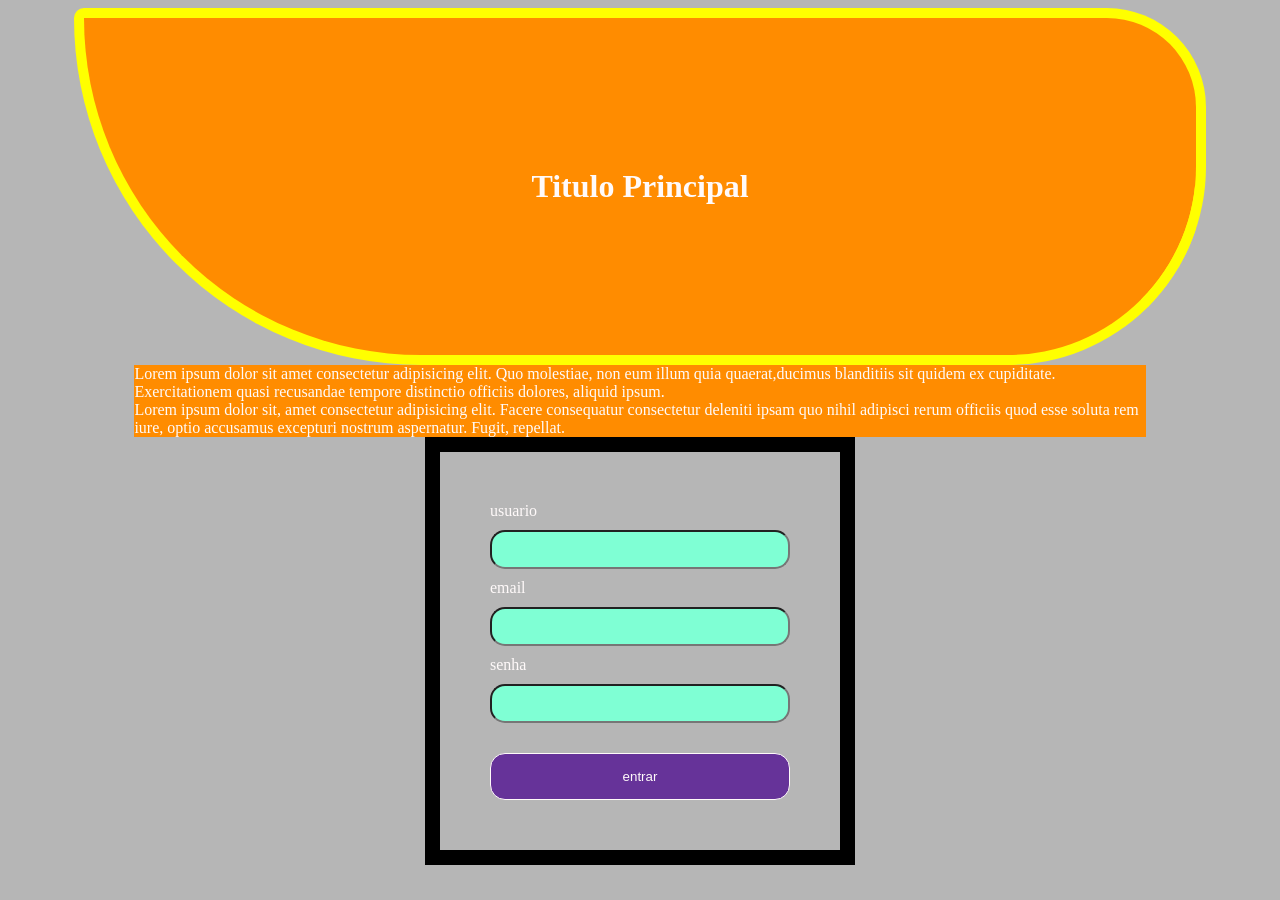
<file: index.html>
<!DOCTYPE html>
<html lang="en">
<head>
    <meta charset="UTF-8">
    <meta name="viewport" content="width=device-width, initial-scale=1.0">
    <title>Document</title>
</head>
<body>
    
</body>
</html><!DOCTYPE html>
 
<html lang="pt-br">
 
 
 
<head>
 
    <meta charset="UTF-8">
 
    <meta name="viewport" content="width=device-width, initial-scale=1.0">
 
    <link rel="shortcut icon" href="imagens/favicon-css.png" type="image/x-icon">
 
    <link rel="stylesheet" href="style.css">
 
    <title>Exercicio CSS 2</title>
 
</head>
 
 
 
<body>
 
 
 
    <div id="titulo">
 
        <h1 class="texto">Titulo Principal</h1>
 
    </div>
 
 
 
    <div id="conteudo">
 
        <p class="texto">Lorem ipsum dolor sit amet consectetur adipisicing elit. Quo molestiae, non eum illum quia quaerat,ducimus blanditiis sit quidem ex cupiditate. Exercitationem quasi recusandae tempore distinctio officiis
 
        dolores, aliquid ipsum.</p>  
 
        <p class="texto">Lorem ipsum dolor sit, amet consectetur adipisicing elit. Facere consequatur consectetur deleniti ipsam quo nihil adipisci rerum officiis quod esse soluta rem iure, optio accusamus excepturi nostrum aspernatur. Fugit, repellat.</p>
 
    </div>
 
    <div id="area-login">
        <label for="user">usuario</label>
        <input type="text" id="user">
        <label for="email">email</label>
        <input type="email"id="email">
        <label for="senha">senha</label>
        <input type="password"id="senha">
        <button>entrar</button>
    </div>
       
 
 
 
 
 
 
 
 
 
 
</body>
 
 
 
</html>
</file>
<file: style.css>
* {
    background-color: rgb(182, 182, 182);
    color: snow;
}


h1 {
    color: white;
    background-color: blueviolet;
    color: snow;
    margin: 0 auto;
    padding: 150px 50px;
    border-width: 10px;
    border-color: yellow;
    border-style: solid;
    text-align: center;
    width: 300px;
    border-radius: 10px 100px 200px 350px;
}


#conteudo {
    width: 100%;
}

.texto {
    width: 80%;
    margin: auto;
    background-color: darkorange;
    color: snow
}

#area-login {
    margin: auto;
    width: 300px;
    border: 15px solid black; 
    padding: 50px;
    /*aqui quero vocês arredondem*/
    display: flex;
    flex-direction: column;
    gap: 10px;
}

button {
    margin-top: 20px;
    background-color: rebeccapurple;
    color: snow;
    padding: 15px;
    color: snow;
    border-radius: 15px;
    border: 1px solid snow
}

input {
    background-color: aquamarine;
    border-radius: 15px;
    padding: 10px;
}

input[type="email"] {
    background-color: aquamarine;
    border-radius: 15px
}
button:hover{
    background-color: blueviolet;
}
</file>
